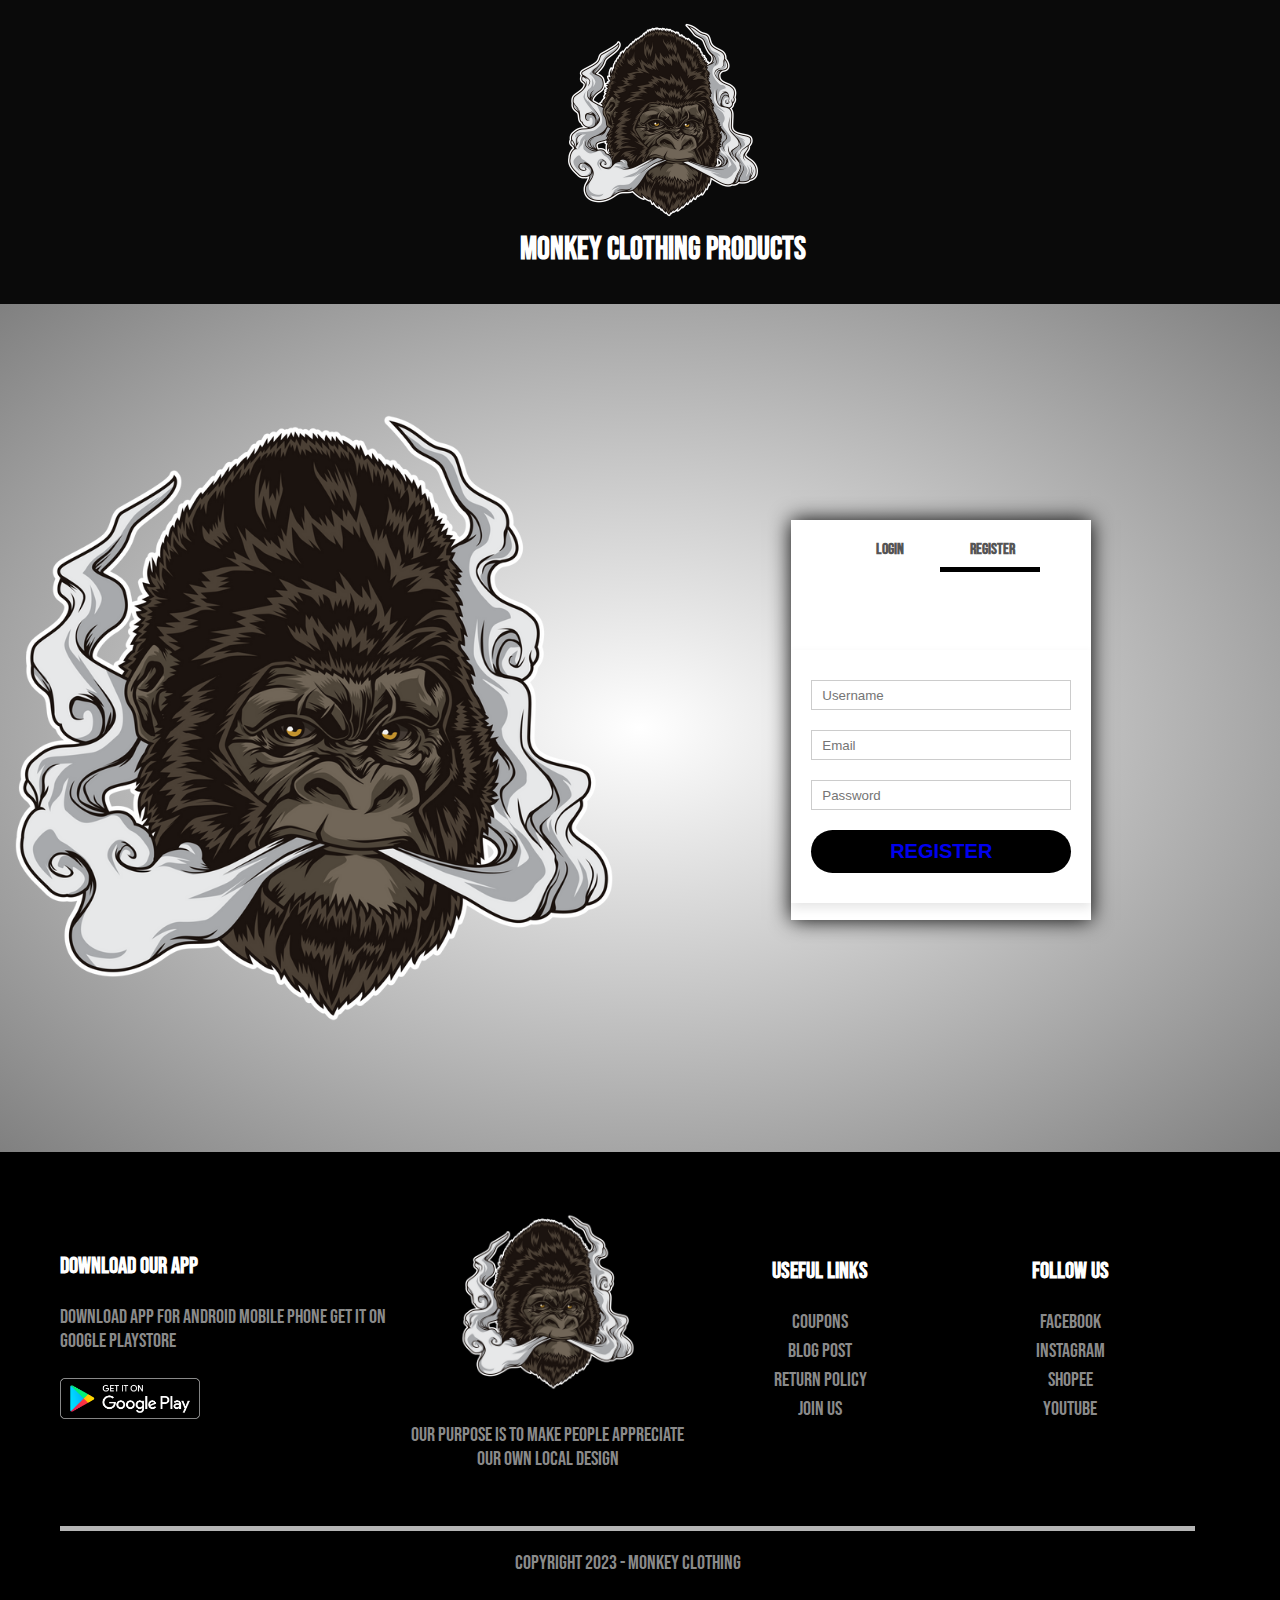
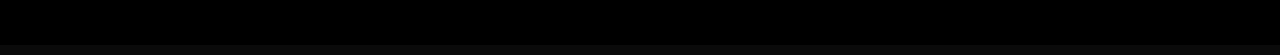
<file: index.html>
<!DOCTYPE html>
<html lang="en">
<head>
    <meta charset="utf-8">
    <meta name="viewport" content="width=device-width, initial-scale=1.0">
    <title>HCI TASK PERFORMANCE AND EXAM</title>
    <link rel="stylesheet" href="style.css">
    <link rel="preconnect" href="https://fonts.googleapis.com">
    <link rel="preconnect" href="https://fonts.gstatic.com" crossorigin>
    <link href="https://fonts.googleapis.com/css2?family=Bebas+Neue&display=swap" rel="stylesheet">
    <link rel="stylesheet" href="https://stackpath.bootstrapcdn.com/font-awesome/4.7.0/css/font-awesome.min.css">
</head>
<body>

<div class="navbar">
    <div class="logo-account">
        <a href=""><img src="image/mk.png" width="200px"></a>
        <center><h2>MONKEY CLOTHING PRODUCTS</h2></center>
    </div>
</div>

<!------------account-page---------->

<div class="account-page">
    <div class="container">
        <div class="row">
            <div class="col-2">
                <img src="image/mk.png" width="100%">
            </div>

            <div class="col-2">
                <div class="form-container">
                    <div class="form-btn">
                        <span onclick="login()">Login</span>
                        <span onclick="register()">Register</span>
                        <hr id="Indicator">
                    </div>

                    <form id="LoginForm">
                        <input type="text" id="UserName-field" placeholder="Username">
                        <input type="password" id="Password-field" placeholder="Password">
                        <input type="button" onclick="submitForm()" value="LOGIN">
                        <a href="#">Forgot Password</a>
                    </form>

                    <form id="RegForm">         
                        <input type="text" placeholder="Username">
						<input type="email" placeholder="Email">
						<input type="password" placeholder="Password">
                        <button type="button" class="btn" onclick="alert('THANK YOU FOR SIGNING UP!\nPlease complete the registration form to proceed!')">
                            <a href="register.html">REGISTER</a>
                        </button>
                    </form>
                </div>
            </div>
        </div>
    </div>
</div>

<!---------footer-------->

<div class = "footer">

			<div class = "container">

				<div class = "row">

					<div class = "footer-col-1">

						<h3>Download Our App</h3>
						<p>Download App for Android Mobile Phone Get it on Google Playstore</p>
						<div class = "app-logo">
						
							<a href="https://play.google.com/store/games?utm_source=apac_med&utm_medium=hasem&utm_content=Oct0121&utm_campaign=Evergreen&pcampaignid=MKT-EDR-apac-ph-1003227-med-hasem-py-Evergreen-Oct0121-Text_Search_BKWS-BKWS%7CONSEM_kwid_43700035189602388_creativeid_406915427895_device_c&gclid=Cj0KCQjwhLKUBhDiARIsAMaTLnE0hFxnJQBMhxY3-9vkl_NeWyA4WP4M4AeiHzNhteRb5Xe_YBC4YXgaAqW5EALw_wcB"><img src = "image/playstore.png"></a>
						</div>

					</div>
						<div class = "footer-col-2">

						<img src ="image/mk.png">
						<p>Our purpose is to make people appreciate our own local design</p>

					</div>
					<div class = "footer-col-3">

						<h3>Useful Links</h3>
						<ul>
							<li>Coupons</li>
							<li>Blog Post</li>
							<li>Return Policy</li>
							<li>Join Us</li>
						</ul>

					</div>
					<div class = "footer-col-4">

						<h3>Follow Us</h3>
						<ul>
							<li>Facebook</li>
							<li>Instagram</li>
							<li>Shopee</li>
							<li>Youtube</li>
						</ul>

					</div>
				</div>
  				<hr>
  				<p class ="Copyright">Copyright 2023 - MONKEY CLOTHING</p>
			</div>

		</div>	

<script>
	
	var MenuItems = document.getElementById("MenuItems");

	MenuItems.style.maxHeight = "0px";

	function menutoggle(){
		if(MenuItems.style.maxHeight == "0px")
		{
			MenuItems.style.maxHeight = "200px";
		}
		else 
		{
			MenuItems.style.maxHeight = "0px";
		}
	}

</script>

<script>
    function login() {
        document.getElementById("RegForm").style.transform = "translateX(300px)";
        document.getElementById("LoginForm").style.transform = "translateX(0)";
        document.getElementById("Indicator").style.transform = "translateX(0)";
    }

    function register() {
        document.getElementById("RegForm").style.transform = "translateX(0)";
        document.getElementById("LoginForm").style.transform = "translateX(300px)";
        document.getElementById("Indicator").style.transform = "translateX(100%)";
    }

    function submitForm() {
        var EnterName = document.getElementById("UserName-field").value;
        var EnterPass = document.getElementById("Password-field").value;

        if (EnterName === "KenianSheed" && EnterPass === "SaladinoTaskPerformance") {
            alert("SUCCESSFULLY LOGIN!!! Click OK to proceed!");
            
            window.location.href = "scrollbar.html";
        } else {
            alert("Wrong! Please check your input details and try again");
        }
    }
</script>



</body>
</html>
</file>
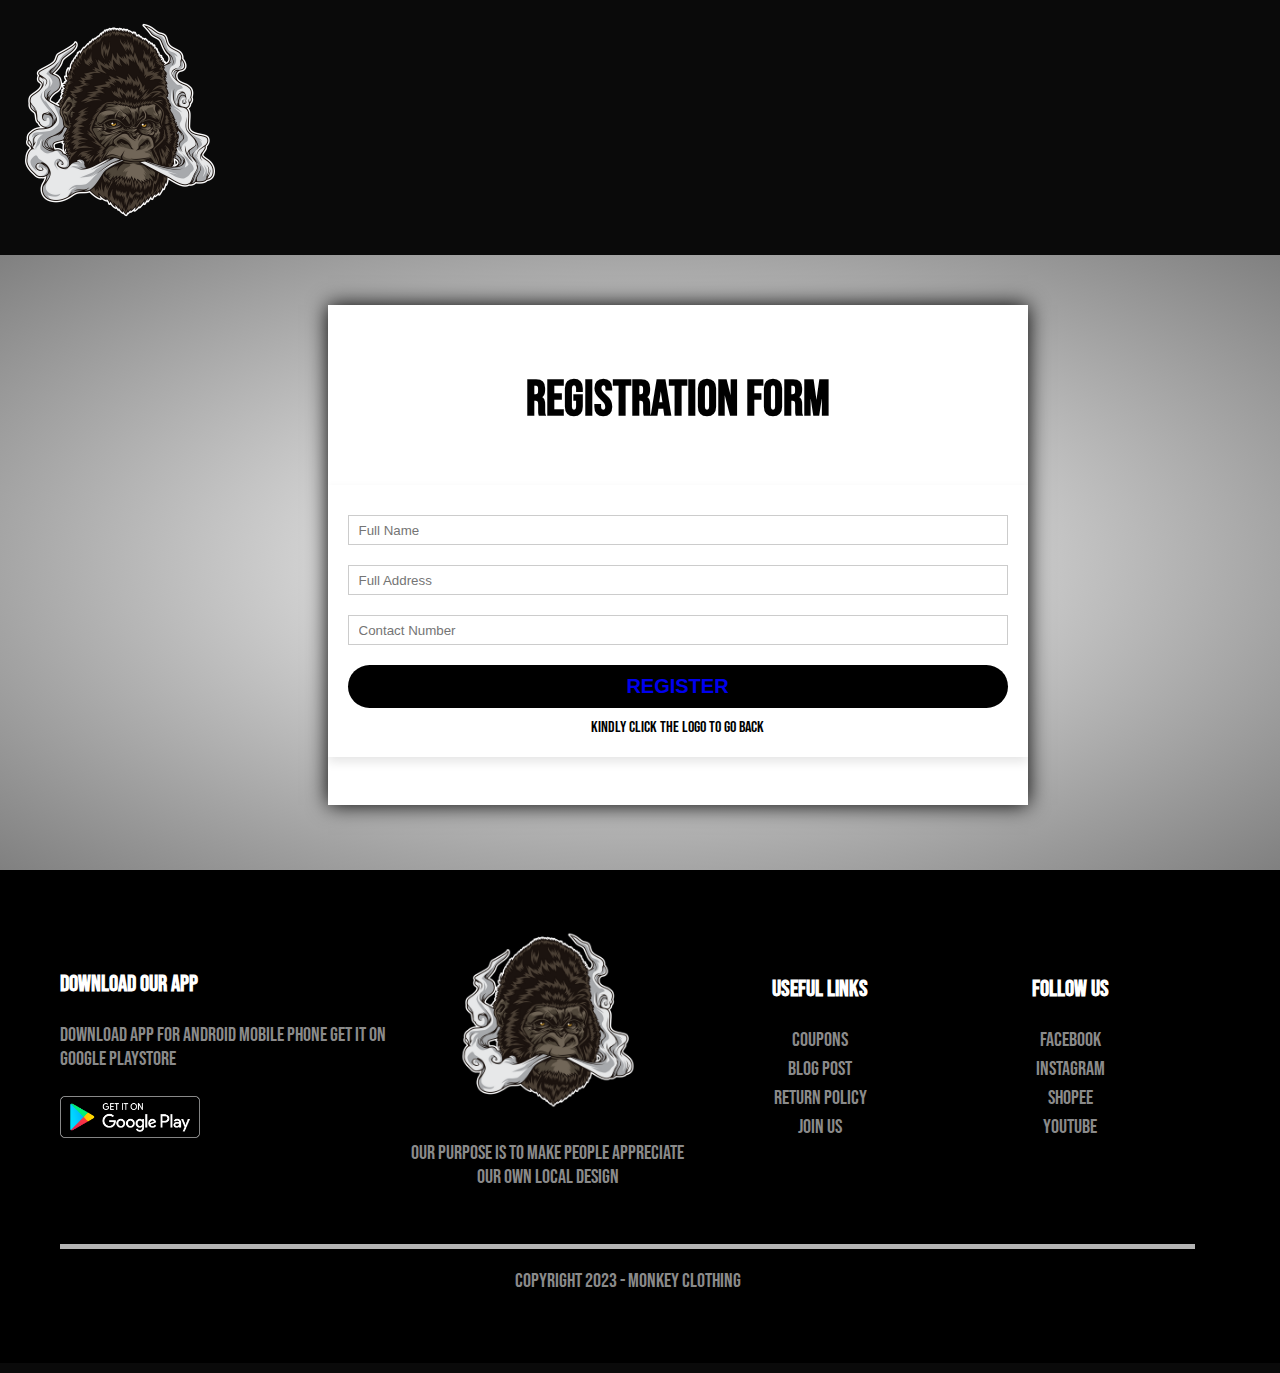
<file: register.html>
<!DOCTYPE html>
<html>
<head>
	<meta charset="utf-8">
	<meta name="viewport" content="width=device-width, initial-scale=1.0">
	<title>HCI TASKPERFORMANCE AND EXAM</title>
	<link rel="stylesheet"  href="style.css">
	<link rel="preconnect" href="https://fonts.googleapis.com">
<link rel="preconnect" href="https://fonts.gstatic.com" crossorigin>
<link href="https://fonts.googleapis.com/css2?family=Bebas+Neue&display=swap" rel="stylesheet">
<link rel="stylesheet" href="https://stackpath.bootstrapcdn.com/font-awesome/4.7.0/css/font-awesome.min.css">
</head>
<body>
	
	<div class="navbar">
		<div class="logo">
			<a href="index.html"><img src="image/mk.png" width="200px"></a>
		</div>
		
	</div>


	<!------------account-page---------->

	
  	<div class="account-page">
	<div class="container">
		<div class="row">
			<div class="col-2">
				
			</div>

			<div class="col-2">
				<div class="form-container-register">
					<div class="form-btn">
						
					<h1>REGISTRATION FORM</h1>
					</div>

				

					<form id="RegForm">
						<input type="text" placeholder="Full Name">
						<input type="email" placeholder="Full Address">
						<input type="number" placeholder="Contact Number">
						<button type="button" class="btn" ONCLICK="alert('THANKYOU FOR SIGNING UP!\nYou may now login your account!')
					"><a href="account.html">REGISTER</a></button>
						Kindly Click the Logo to go back
					</form>
				</div>
			</div>
		</div>
	</div>
</div>


<!---------footer-------->

<div class = "footer">

			<div class = "container">

				<div class = "row">

					<div class = "footer-col-1">

						<h3>Download Our App</h3>
						<p>Download App for Android Mobile Phone Get it on Google Playstore</p>
						<div class = "app-logo">
						
							<a href="https://play.google.com/store/games?utm_source=apac_med&utm_medium=hasem&utm_content=Oct0121&utm_campaign=Evergreen&pcampaignid=MKT-EDR-apac-ph-1003227-med-hasem-py-Evergreen-Oct0121-Text_Search_BKWS-BKWS%7CONSEM_kwid_43700035189602388_creativeid_406915427895_device_c&gclid=Cj0KCQjwhLKUBhDiARIsAMaTLnE0hFxnJQBMhxY3-9vkl_NeWyA4WP4M4AeiHzNhteRb5Xe_YBC4YXgaAqW5EALw_wcB"><img src = "image/playstore.png"></a>
						</div>

					</div>
						<div class = "footer-col-2">

						<img src ="image/mk.png">
						<p>Our purpose is to make people appreciate our own local design</p>

					</div>
					<div class = "footer-col-3">

						<h3>Useful Links</h3>
						<ul>
							<li>Coupons</li>
							<li>Blog Post</li>
							<li>Return Policy</li>
							<li>Join Us</li>
						</ul>

					</div>
					<div class = "footer-col-4">

						<h3>Follow Us</h3>
						<ul>
							<li>Facebook</li>
							<li>Instagram</li>
							<li>Shopee</li>
							<li>Youtube</li>
						</ul>

					</div>
				</div>
  				<hr>
  				<p class ="Copyright">Copyright 2023 - MONKEY CLOTHING</p>
			</div>

		</div>	




 


</body>
</file>
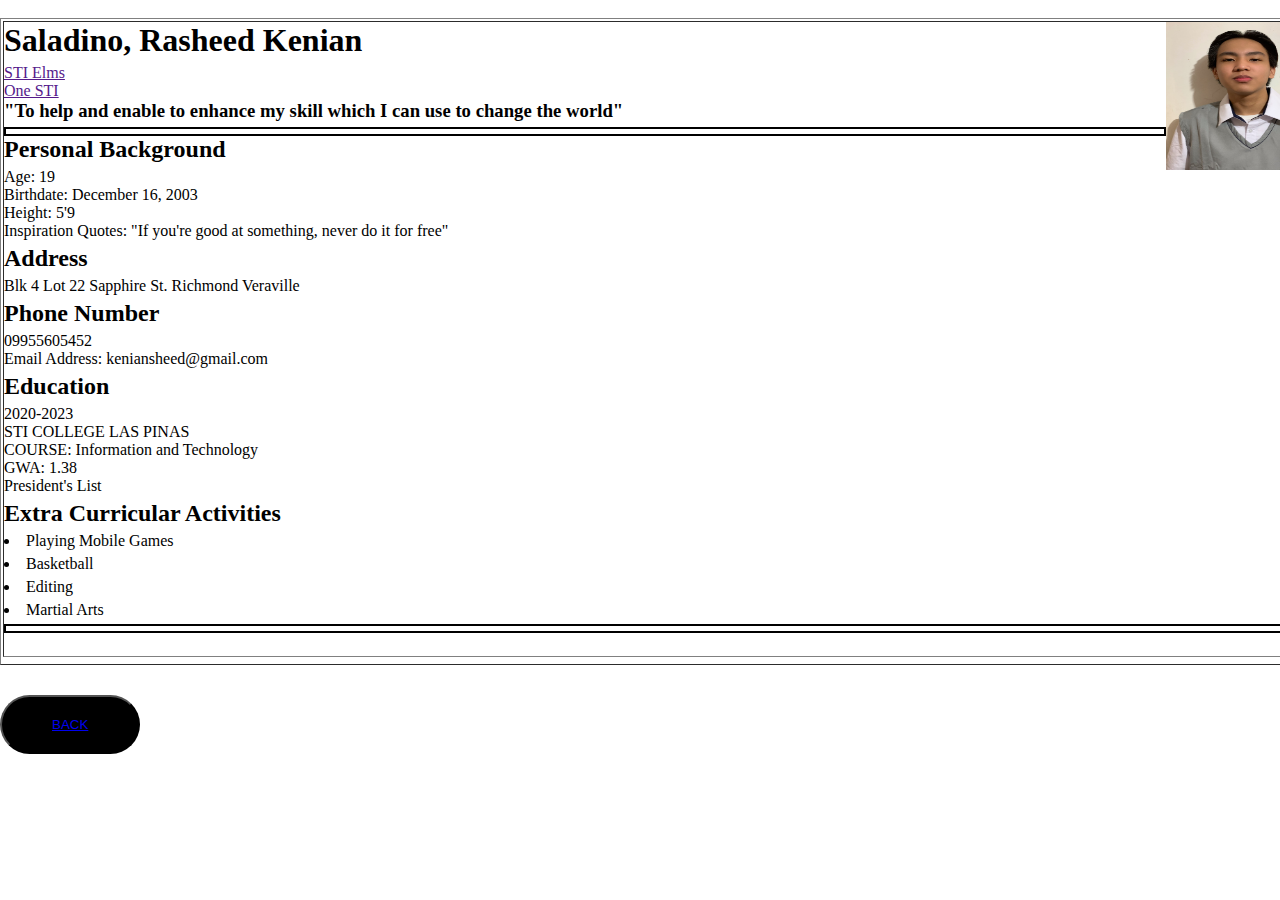
<file: resume.html>
<DOCTYPE! html>
<html>

<title> SALADINO RESUME </title>
<link rel="stylesheet"  href="sheed.css">



<body>
<table border = align = "right" = height: "1000" width = "1330">
<br>
<tr>
<td>
<img src = "image/rr.jpg" align = "right" = height = "153" width = "160">


<h1> Saladino, Rasheed Kenian </h1>
<a href "https://elms.sti.edu/"> STI Elms </a> <br> <a href "https://one.sti.edu/"> One STI </a>



<h3> "To help and enable to enhance my skill which I can use to change the world" </h3>
<hr style = "border : 2px solid black;">

<h2> Personal Background </h2>
<p> Age: 19 <br> Birthdate: December 16, 2003 <br>
Height: 5'9<br>
Inspiration Quotes: "If you're good at something, never do it for free"
</p>

<h2> Address </h2>
<p> Blk 4 Lot 22 Sapphire St. Richmond Veraville </p>


<h2> Phone Number </h2>
<p> 09955605452 <br>
Email Address: keniansheed@gmail.com </p>



<h2> Education </h2>
<p> 2020-2023 <br>
STI COLLEGE LAS PINAS<br>
COURSE: Information and Technology <br>
GWA: 1.38<br>
President's List </p>

<h2> Extra Curricular Activities </h2>
<li> Playing Mobile Games </li>
<li> Basketball </li>
<li> Editing </li>
<li> Martial Arts </li>
<hr style = "border : 2px solid black;">



</br>
</td>
</tr>
</table>


<button type="button" class="btn" ONCLICK="alert('PROCEEDING YOU TO PRODUCTS PAGE!')
"><a href="scrollbar.html">BACK</a></button>


</body>
</html>
</file>
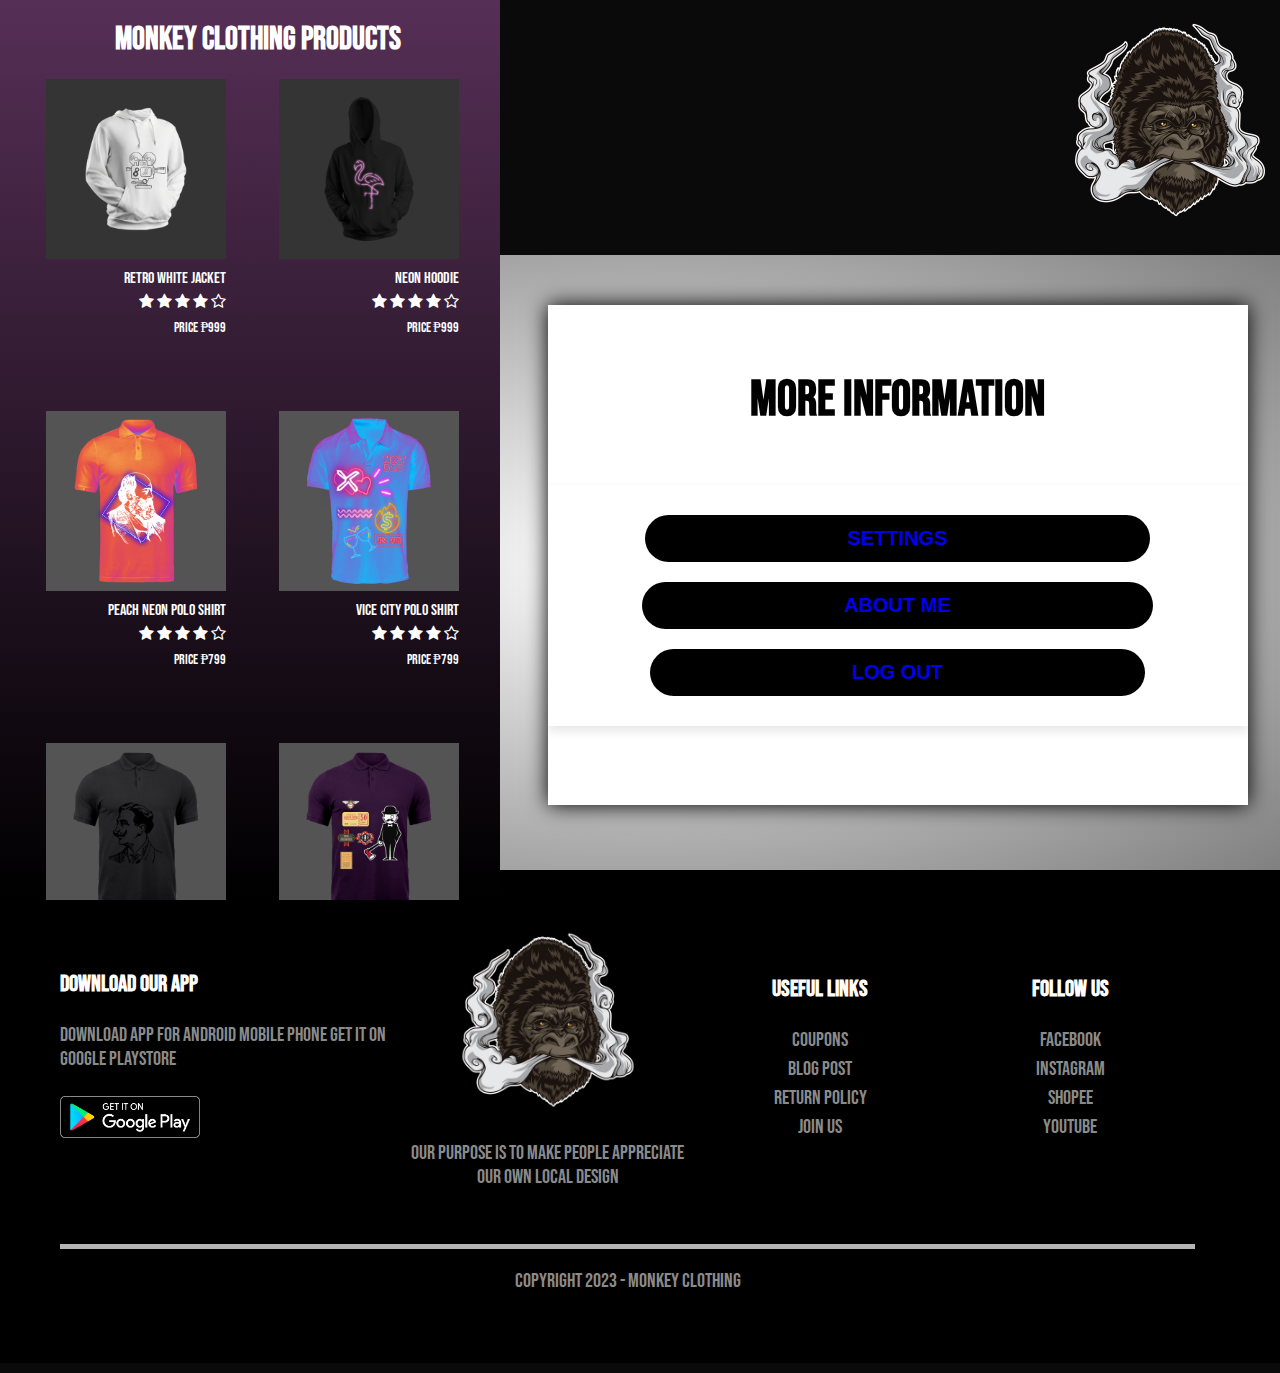
<file: scrollbar.html>
<!DOCTYPE html>
<html>
<head>
	<meta charset="utf-8">
	<meta name="viewport" content="width=device-width, initial-scale=1.0">
	<title>HCI TASKPERFORMANCE AND EXAM</title>
	<link rel="stylesheet"  href="style.css">
	<link rel="preconnect" href="https://fonts.googleapis.com">
<link rel="preconnect" href="https://fonts.gstatic.com" crossorigin>
<link href="https://fonts.googleapis.com/css2?family=Bebas+Neue&display=swap" rel="stylesheet">
<link rel="stylesheet" href="https://stackpath.bootstrapcdn.com/font-awesome/4.7.0/css/font-awesome.min.css">
</head>
<body>
	
	<div class="navbar">
		<div class="logo-bar">
			<a href="index.html"><img src="image/mk.png" width="200px"></a>
		</div>
		
	</div>



<nav class="sidebar">
	<center><h2>MONKEY CLOTHING PRODUCTS</h2></center>
<div class="scrollbox">
	<div class="scrollbox-inner">
		<div class="row">
		<div class="col-4">
			<a href="products-detail2.html"><img src="products/jacket11.png"></a>
			<h4>Retro White Jacket</h4>
			<div class="rating">
				<i class="fa fa-star"></i>
				<i class="fa fa-star"></i>
				<i class="fa fa-star"></i>
				<i class="fa fa-star"></i>
				<i class="fa fa-star-o"></i>
			</div>
			<p>Price ₱999</p>
		</div>
		<div class="col-4">
			<a href="products-detail2.html"><img src="products/jacket12.png"></a>
			<h4>Neon Hoodie</h4>
			<div class="rating">
				<i class="fa fa-star"></i>
				<i class="fa fa-star"></i>
				<i class="fa fa-star"></i>
				<i class="fa fa-star"></i>
				<i class="fa fa-star-o"></i>
			</div>
			<p>Price ₱999</p>
		</div>
		<div class="col-4">
			<a href="products-detail5.html"><img src="products/polo19.png"></a>
			<h4>Peach Neon Polo Shirt</h4>
			<div class="rating">
				<i class="fa fa-star"></i>
				<i class="fa fa-star"></i>
				<i class="fa fa-star"></i>
				<i class="fa fa-star"></i>
				<i class="fa fa-star-o"></i>
			</div>
			<p>Price ₱799</p>
		</div>
		<div class="col-4">
			<a href="products-detail5.html"><img src="products/polo17.png"></a>
			<h4>Vice City Polo Shirt</h4>
			<div class="rating">
				<i class="fa fa-star"></i>
				<i class="fa fa-star"></i>
				<i class="fa fa-star"></i>
				<i class="fa fa-star"></i>
				<i class="fa fa-star-o"></i>
			</div>
			<p>Price ₱799</p>
		</div>
		<div class="col-4">
			<a href="products-detail5.html"><img src="products/polo11.png"></a>
			<h4>60s Polo Shirt Vintage</h4>
			<div class="rating">
				<i class="fa fa-star"></i>
				<i class="fa fa-star"></i>
				<i class="fa fa-star"></i>
				<i class="fa fa-star"></i>
				<i class="fa fa-star-o"></i>
			</div>
			<p>Price ₱799</p>
		</div>
		<div class="col-4">
			<a href="products-detail5.html"><img src="products/polo13.png"></a>
			<h4>Bee Vintage Violet Polo Shirt</h4>
			<div class="rating">
				<i class="fa fa-star"></i>
				<i class="fa fa-star"></i>
				<i class="fa fa-star"></i>
				<i class="fa fa-star"></i>
				<i class="fa fa-star-o"></i>
			</div>
			<p>Price ₱1000</p>
		</div>
		<div class="col-4">
			<a href="products-detail2.html"><img src="products/jacket14.png"></a>
			<h4>Knight Moon</h4>
			<div class="rating">
				<i class="fa fa-star"></i>
				<i class="fa fa-star"></i>
				<i class="fa fa-star"></i>
				<i class="fa fa-star"></i>
				<i class="fa fa-star-o"></i>
			</div>
			<p>Price ₱1000</p>
		</div>
		<div class="col-4">
		<a href="products-detail3.html"><img src="products/longsleeve11.png"></a>
			<h4>Summer Outfit Longsleeve</h4>
			<div class="rating">
				<i class="fa fa-star"></i>
				<i class="fa fa-star"></i>
				<i class="fa fa-star"></i>
				<i class="fa fa-star"></i>
				<i class="fa fa-star-o"></i>
			</div>
			<p>Price ₱1,499</p>
		</div>
			<div class="col-4">
			<a href="products-detail3.html"><img src="products/longsleeve12.png"></a>
			<h4>Vice City Longsleeve</h4>
			<div class="rating">
				<i class="fa fa-star"></i>
				<i class="fa fa-star"></i>
				<i class="fa fa-star"></i>
				<i class="fa fa-star"></i>
				<i class="fa fa-star-o"></i>
			</div>
			<p>Price ₱1,499</p>
		</div>
		<div class="col-4">
			<a href="products-detail3.html"><img src="products/longsleeve13.png"></a>
			<h4>Musical Purple Longsleeve</h4>
			<div class="rating">
				<i class="fa fa-star"></i>
				<i class="fa fa-star"></i>
				<i class="fa fa-star"></i>
				<i class="fa fa-star"></i>
				<i class="fa fa-star-o"></i>
			</div>
			<p>Price ₱1,499</p>
		</div>
		<div class="row">
		<div class="col-4">
			<a href="products-detail3.html"><img src="products/longsleeve14.png"></a>
			<h4>Vintage Black Longsleeve</h4>
			<div class="rating">
				<i class="fa fa-star"></i>
				<i class="fa fa-star"></i>
				<i class="fa fa-star"></i>
				<i class="fa fa-star"></i>
				<i class="fa fa-star-o"></i>
			</div>
			<p>Price ₱1,999</p>
		</div>
		<div class="col-4">
			<a href="products-detail3.html"><img src="products/longsleeve15.png"></a>
			<h4>Vintage Blue Longsleeve</h4>
			<div class="rating">
				<i class="fa fa-star"></i>
				<i class="fa fa-star"></i>
				<i class="fa fa-star"></i>
				<i class="fa fa-star"></i>
				<i class="fa fa-star-o"></i>
			</div>
			<p>Price ₱1,999</p>
		</div>
		<div class="col-4">
			<a href="products-detail3.html"><img src="products/longsleeve16.png"></a>
			<h4>Vintage Latte Longsleeve</h4>
			<div class="rating">
				<i class="fa fa-star"></i>
				<i class="fa fa-star"></i>
				<i class="fa fa-star"></i>
				<i class="fa fa-star"></i>
				<i class="fa fa-star-half"></i>
			</div>
			<p>Price ₱1,999</p>

		</div>
		<div class="col-4">
			<a href="products-detail3.html"><img src="products/longsleeve17.png"></a>
			<h4>Vintage Aura Longsleeve</h4>
			<div class="rating">
				<i class="fa fa-star"></i>
				<i class="fa fa-star"></i>
				<i class="fa fa-star"></i>
				<i class="fa fa-star"></i>
				<i class="fa fa-star-o"></i>
			</div>
			<p>Price ₱1,999</p>
		</div>
		<div class="col-4">
			<a href="products-detail4.html"><img src="products/shirt11.png"></a>
			<h4>Neon Tree Shirt</h4>
			<div class="rating">
				<i class="fa fa-star"></i>
				<i class="fa fa-star"></i>
				<i class="fa fa-star"></i>
				<i class="fa fa-star"></i>
				<i class="fa fa-star-o"></i>
			</div>
			<p>Price ₱899</p>
		</div>
		<div class="col-4">
			<a href="products-detail4.html"><img src="products/shirt12.png"></a>
			<h4>Downfall Green Shirt</h4>
			<div class="rating">
				<i class="fa fa-star"></i>
				<i class="fa fa-star"></i>
				<i class="fa fa-star"></i>
				<i class="fa fa-star"></i>
				<i class="fa fa-star-o"></i>
			</div>
			<p>Price ₱899</p>
		</div>
		<div class="col-4">
			<a href="products-detail4.html"><img src="products/shirt13.png"></a>
			<h4>Marilyn Monroe Retro Edition</h4>
			<div class="rating">
				<i class="fa fa-star"></i>
				<i class="fa fa-star"></i>
				<i class="fa fa-star"></i>
				<i class="fa fa-star"></i>
				<i class="fa fa-star-o"></i>
			</div>
			<p>Price ₱899</p>
		</div>
		<div class="col-4">
			<a href="products-detail4.html"><img src="products/shirt14.png"></a>
			<h4>Pop Retro Shirt</h4>
			<div class="rating">
				<i class="fa fa-star"></i>
				<i class="fa fa-star"></i>
				<i class="fa fa-star"></i>
				<i class="fa fa-star"></i>
				<i class="fa fa-star-o"></i>
			</div>
			<p>Price ₱799</p>
		</div>
		<div class="col-4">
			<a href="products-detail4.html"><img src="products/shirt15.png"></a>
			<h4>Sunset Boulevard Shirt</h4>
			<div class="rating">
				<i class="fa fa-star"></i>
				<i class="fa fa-star"></i>
				<i class="fa fa-star"></i>
				<i class="fa fa-star"></i>
				<i class="fa fa-star-o"></i>
			</div>
			<p>Price ₱799</p>
		</div>
		<div class="col-4">
			<a href="products-detail4.html"><img src="products/shirt16.png"></a>
			<h4>Vector Retro Shirt</h4>
			<div class="rating">
				<i class="fa fa-star"></i>
				<i class="fa fa-star"></i>
				<i class="fa fa-star"></i>
				<i class="fa fa-star"></i>
				<i class="fa fa-star-o"></i>
			</div>
			<p>Price ₱799</p>
		</div>
		<div class="col-4">
			<a href="products-detail4.html"><img src="products/shirt17.png"></a>
			<h4>Violet Shack Shirt</h4>
			<div class="rating">
				<i class="fa fa-star"></i>
				<i class="fa fa-star"></i>
				<i class="fa fa-star"></i>
				<i class="fa fa-star"></i>
				<i class="fa fa-star-o"></i>
			</div>
			<p>Price ₱799</p>
		</div>
	</div>
</div>
</nav>



<!------------account-page---------->



	<div class="account-page">
	<div class="container">
		<div class="row">
			<div class="col-2">
				
			</div>

			<div class="col-2">
				<div class="form-container-scrollbar">
					<div class="form-btnn">
						
					<h1>MORE INFORMATION</h1>
					</div>

				

					<form id="RegForm">
						
						<button type="button" class="btnn" ONCLICK="alert('Proceeding you in settings page!\nClick ok to continue!')
					"><a href="register.html">SETTINGS</a></button><br>
					<button type="button" class="btnn" ONCLICK="alert('Great! Know more about me!\nClick ok to continue!')
					"><a href="resume.html">ABOUT ME</a></button><br>
					<button type="button" class="btnn" ONCLICK="alert('I HOPE YOU ENJOY SEE US AGAIN!\nSigning out, Click ok to proceed!')
					"><a href="account.html">LOG OUT</a></button>
						
					</form>
				</div>
			</div>
		</div>
	</div>
</div>


<!---------footer-------->

<div class = "footer">

			<div class = "container">

				<div class = "row">

					<div class = "footer-col-1">

						<h3>Download Our App</h3>
						<p>Download App for Android Mobile Phone Get it on Google Playstore</p>
						<div class = "app-logo">
						
							<a href="https://play.google.com/store/games?utm_source=apac_med&utm_medium=hasem&utm_content=Oct0121&utm_campaign=Evergreen&pcampaignid=MKT-EDR-apac-ph-1003227-med-hasem-py-Evergreen-Oct0121-Text_Search_BKWS-BKWS%7CONSEM_kwid_43700035189602388_creativeid_406915427895_device_c&gclid=Cj0KCQjwhLKUBhDiARIsAMaTLnE0hFxnJQBMhxY3-9vkl_NeWyA4WP4M4AeiHzNhteRb5Xe_YBC4YXgaAqW5EALw_wcB"><img src = "image/playstore.png"></a>
						</div>

					</div>
						<div class = "footer-col-2">

						<img src ="image/mk.png">
						<p>Our purpose is to make people appreciate our own local design</p>

					</div>
					<div class = "footer-col-3">

						<h3>Useful Links</h3>
						<ul>
							<li>Coupons</li>
							<li>Blog Post</li>
							<li>Return Policy</li>
							<li>Join Us</li>
						</ul>

					</div>
					<div class = "footer-col-4">

						<h3>Follow Us</h3>
						<ul>
							<li>Facebook</li>
							<li>Instagram</li>
							<li>Shopee</li>
							<li>Youtube</li>
						</ul>

					</div>
				</div>
  				<hr>
  				<p class ="Copyright">Copyright 2023 - MONKEY CLOTHING</p>
			</div>

		</div>		


</body>
</file>
<file: style.css>
*{
	margin: 0;
	padding: 0;
	box-sizing: border-box;
	padding-bottom: 5px;
}
body{
	font-family: 'Bebas Neue', cursive;
	background-color: #0A0A0A;
}

.navbar{
	display: flex;
	align-items: center;
	padding: 20px;
}
nav{
	flex:1;
	text-align: right;
}
nav ul{
	display: inline-block;
	margin-bottom: 70px;
	list-style-type: none;
}
nav ul li{
	font-size: 30px;
	display: inline-block;
	margin-right: 20px;
}
a{
	text-decoration: none;
	color: #0;
}
p{
	color: #ff0000;
}
.container{
	max-width: 1300px;
	margin: auto;
	padding left: 25px;
	padding-right: 25px;
}
.logo-bar{
	
	margin-left: 1050px;
}
.logo-account{
	text-align: center;
	margin-left: 500px;
}

.row{
	display: flex;
	align-items: center;
	flex-wrap: wrap;
	justify-content: space-around;
}

.col-9 img{
	max-width: 100%;
	padding: 50px 0;
	margin-left: 20px;
	margin-top: 100px;
}

.col-2{
	flex-basis: 50%;
	min-width: 300px;
}
.col-2 img{
	max-width: 100%;
	padding: 50px 0;
}
.col-2 h1{
	font-size:50px;
	line-height: 100px;
	margin: 25px 0;
}

.btn{
	display: inline-block;
	background: #000000;
	color: #ffffff;
	padding: 10px 30px;
	margin: 30px 0;
	border-radius:30px;
	transition: background 0.5s;
}
.btnn{
	display: inline-block;
	background: #000000;
	color: #ffffff;
	padding: 10px 200px;
	margin: 10px 0;
	border-radius: 30px;
	transition: background 0.5s;
}
.btnnn{
	display: inline-block;
	background: #000000;
	color: #ffffff;
	padding: 10px 200px;
	margin: 10px 0;
	border-radius: 30px;
	transition: background 0.5s;
}
.cart-icon{
	margin-bottom: 70px;
}
.btn:hover{
	background: #808080;
}
.header{
	background-image: url("image/pxfuel.jpg"); 
	background-repeat: no-repeat;
	background-size: cover;
	background-position: center;
}
.header .row{
	margin-top: 90px;
	
}
.categories{
	margin: 70px 0;
	background-image: url("image/pxfuel.jpg"); 
	background-repeat: no-repeat;
	background-size: cover;
	background-position: center;
}
.col-3{
	flex-basis: 30%;
	min-width: 250px;
	margin-bottom: 30px;
}
.col-3 img{
	width: 100%;
}
.small-container{
	max-width: 1450px;
	margin: auto;
	padding-left: 25px;
	padding-right: 25px;
	background-image: url("image/pxfuel1.jpg"); 
}
.col-4{
	flex-basis: 25%;
	padding: 10px;
	min-width: 200px;
	margin-bottom: 50px;
}
.col-4 img{
	width: 100%;
}
.title{
	text-align: center;
	margin: 0 auto 80px;
	position: relative;
	line-height: 60px;
	color: #ffffff;
}
.title:after{
	content: '';
	background: #ffffff;
	width: 80px;
	height: 5px;
	border-radius: 5px;
	position: absolute;
	bottom: 0;
	left: 50%;
	transform: translateX(-50%);
}
h1{
	color: #000000;
}
h2{
	font-size: 32px;
	color: #fff;
}
h3{
	color: #ffffff;
}
h4{
	color: #ffffff;
	font-weight: normal;
}
h5{
	color: #c8a951;
}
p{
	color: #ffffff;
}
.col-4 P{
	font-size: 14px;
}
.rating .fa{
	color:#ffffff;
}
.col-4:hover{
	transform:translateY(-5px);

}

.offer{
	background: radial-gradient(#fff,#808080);
	margin-top: 50px;
	padding: 20px 0;
}

.col-2 .offer img{
	padding: 50px;
}

small{
	color: #ffffff;
}
/*------------offer------------*/
.offer{
	background: radial-gradient(#fff,#808080);
	margin-top: 80px;
	padding: 30px 0;
}

.col-2 .offer-img{
	padding: 50px;
}

small{
	color: #555;

}

/*------------testimonial------------*/

.testimonial{
	padding-top: 100px;
}
.testimonial .col-3{
	text-align: center;
	padding: 40px 20px;
	box-shadow: 0 0 20px 0px rgba(0, 0, 0,0.1);
	cursor: pointer;
	transition: transform 0.5s;
}
.testimonial .col-3 img{
	width: 50px;
	margin-top: 20px;
	border-radius: 50%;
}
.testimonial .col-3:hover{
	transform: translateY(10px);
}
.fa.fa-quote-left{
	font-size: 34px;
	color: #ff523b;
}
.col-3 p{
	font-size: 12px;
	margin: 12px 0;
	color: #777;
}
.testimonial .col-3 h3{
	font-weight: 600;
	color: #555;
	font-size: 16px;
}



/*---------brands--------*/
.brands{
	margin: 30px auto;
}
.col-5{
	width: 160px;
}
.col-5 img{
	width: 80%;
	cursor: pointer;
	filter: grayscale(100%);
}
.col-5 img:hover{
	filter: grayscale(0);
}
/*---------footer--------*/
.footer{
	background: #000;
	color: #8a8a8a;
	font-size: 20px;
	padding: 60px;
}

.footer p{
	color: #8a8a8a;
}
.footer h3{
	color: #fff;
	margin-bottom: 20px;
}

.footer-col-1, .footer-col-2, .footer-col-3, .footer-col-4{
	min-width: 250px;
	margin-bottom: 20px;
}


.footer-col-1{
	flex-basis: 30%;

}
.footer-col-2{
	flex: 1;
	text-align: center;
}
.footer-col-2 img{
	width: 180px;
	margin-bottom: 20px;
}
.footer-col-3, .footer-col-4{
	flex-basis: 12%;
	text-align: center;
}  
ul{
	list-style-type: none;
}
.app-logo{
	margin-top: 20px;
}
.app-logo img{
	width: 140px;
}
.footer hr{
	border: none;
	background: #b5b5b5;
	height: 1px;
	margin: 20px 0;
}
.Copyright{
	text-align: center;
}

.menu-icon{
	width: 30px;
	margin-left: 20px;
	margin-bottom: 70px;
	display: none;
}

@media only screen and (max-width: 800px){

	nav ul{
		position: absolute;
		top: 120px;
		left: 0;
		background: #333;
		width: 100%;

		overflow: hidden;
		transition: max-height 0.5s;
	}
	nav ul li{
		display: block;
		margin-right: 50px;
		margin-top: 10px;
		margin-bottom: 10px;
	}
	nav ul li a{
		color: #fff;
	}
	.menu-icon{
		display: block;
		cursor: pointer;
	}
}

/*-------------------all products page----------------*/ 

.row-2{
	justify-content: space-between;
	margin: 100px auto 50px;
}
select{
	border: 1px solid #ff523b;
	padding: 5px;
}
select:focus{
	outline: none;
}
.page-btn{
	margin: 0 auto 80px;
}

.page-btn span{
	color: #000000;
	display: inline-block;
	border: 1px solid #ff523b;
	margin-left: 10px;
	width: 40px;
	height: 40px;
	text-align: center;
	line-height: 40px;
	cursor: pointer;
}

.page-btn span:hover{
	background: #ff523b;
	color: #fff;
}

/*-------------------dropdown menu----------------*/

.container20{
	
	padding: 5px;
	justify-content: space-between;
	margin: 50px auto 50px;
	margin-right: 50px;	
	margin-top: -100px;
    width:200px;

    position: relative;

}

.click{

    background-color: #f85f73;

}

.click:hover {

    background-color: #B71C1C;

}

.click,.links {

    padding: 12px;

    font-size: 1.2em;

    font-family: futura Md BT;

    border: none;

    outline: none;

    width:200px;
    

    color:#fff;

    transition: 0.3s;

}

.list {

    position: absolute;

    transform: scaleY(0);

    transform-origin: top;

    transition: 0.3s;

}

.newlist {

    transform: scaleY(1);

}

.links {

    background-color: #283c63;

}

.links:hover {

    background-color: #01579B;

    transform: scale(1.1);

} 

/*-----------single product details-----------*/

.single-product{
	margin-top: 80px;
}

.single-product .col-2 img{
	padding: 0;
}

.single-product .col-2{
	padding: 20px;
}

.single-product h4{
	margin: 20px 0;
	font-size: 22px;
	font-weight: bold;
}
.single-product select{
	display: block;
	padding: 10px;
	margin-top: 20px;
}
.single-product input{
	width: 50px;
	height: 40px;
	padding-left: 10px;
	font-size: 20px;
	margin-right: 10px;
	border: 1px solid #ff523b;
}

input:focus{
	outline: none;
}

.single-product .fa{
	color: #ff523b;
	margin-left: 10px;
}

.small-img-row{
	display: flex;
	justify-content: space-between;
}

.small-img-col{
	flex-basis: 24%;
	cursor: pointer;
}


/*----------------cart items---------------*/

.cart-page{
	margin: 80px auto;
}

table{
	width: 100%;
	border-collapse: collapse;
}
.cart-info{
	display: flex;
	flex-wrap: wrap;
}

th{
	text-align: left;
	padding: 5px;
	color: #fff;
	background: #ff523b;
	font-weight: normal;
}

td{
	padding: 10px 5px;
}

td input{
	width: 40px;
	height: 30px;
	padding: 5px;
}

td a{
	color: #ff523b;
	font-size: 12px;
}

td img{
	width: 80px;
	height: 80px;
	margin-right: 10px;
}

.total-price{
	display: flex;
	justify-content: flex-end;
}

.total-price table{
	border-top: 3px solid #ff523b;
	width: 100%;
	max-width: 350px;
}

td:last-child{
	text-align: right;
}

th:last-child{
	text-align: right;
}


/*----------------account-page---------------*/


.account-page {
    padding: 50px 0;
    background: radial-gradient(#fff, #808080);
}

.form-container {
    background: #fff;
    width: 300px;
    height: 400px;
    position: relative;
    text-align: center;
    padding: 20px 0;
    margin: auto;
    box-shadow: 0 0 20px 0 rgba(0, 0, 0, 1.0);
    overflow: hidden;
    transition: transform 0.5s ease-in-out;
}

.form-container span {
    font-weight: bold;
    padding: 0 10px;
    color: #555;
    cursor: pointer;
    width: 100px;
    display: inline-block;
}

.form-btn {
    display: inline-block;
}

.form-container form {
    max-width: 300px;
    padding: 0 20px;
    position: absolute;
    top: 130px;
    transition: transform 2s;
}

form input {
    width: 100%;
    height: 30px;
    margin: 10px 0;
    padding: 0 10px;
    border: 1px solid #ccc;
}

form .btn {
    width: 100%;
    border: none;
    cursor: pointer;
    margin: 10px 0;
}

form .btn:focus {
    outline: none;
}

#LoginForm {
    transform: translateX(-300%);
}

#RegForm {
    transform: translateX(0);
}

form a {
    font-size: 20px;
}

#Indicator {
    width: 100px;
    border: none;
    background: #000000;
    height: 3px;
    margin-top: 8px;
    transform: translateX(100px);
    transition: transform 2s ease-in-out;
}
.form-container-register{
	background: #fff;
	width: 700px;
	height: 500px;
	position: relative;
	text-align: center;
	padding: 20px 0;
	margin-left: -300px;
	box-shadow: 0 0 20px 0 rgba(0, 0, 0, 1.0);
	overflow: hidden;
}
.form-container-scrollbar{
	background: #fff;
	width: 700px;
	height: 500px;
	position: relative;
	text-align: center;
	padding: 20px 0;
	margin-left: -80px;
	box-shadow: 0 0 20px 0 rgba(0, 0, 0, 1.0);
	overflow: hidden;
}

/*--------------------about us---------------*/


.about{
	width: 100%;
	padding: 78px 0px;
	background-color: #000000;
}

.about img{
	height: auto;
	width: 420px;
}

.about-text{
	width: 550px;

}

.main{
	width: 1130px;
	max-width: 95%;
	margin: 0 auto;
	display: flex;
	align-items: center;
	justify-content: space-around;
}

.about-text h1{
	color: white;
	font-size: 80px;
	text-transform: capitalize;
	margin-bottom: 20px;
}

.about-text h5{
	color: white;
	font-size: 25px;
	text-transform: capitalize;
	margin-bottom: 25px;
	letter-spacing: 2px;
}

span{
	color: #ffffff;
}

.about-text p{
	color: #fcfc;
	letter-spacing: 1px;
	line-height: 28px;
	font-size: 18px;
	margin-bottom: 45px;
}

button{
	background: #000080;
	color: white;
	text-decoration: none;
	border: 2px solid transparent;
	font-weight: bold;
	padding: 13px 30px;
	border-radius: 30px;
	transition: .4s;
}

button:hover{
	background: transparent;
	border: 2px solid #ffffff;
	cursor: pointer;
}

.title1{
	font-size: 80px;
	text-align: center;
	margin: 80px;
	position: relative;
	line-height: 100px;
	color: #555;
}

.title1:after{
	content: '';
	background: #808080;
	width: 700px;
	height: 5px;
	border-radius: 5px;
	position: absolute;
	bottom: 0;
	left: 50%;
	transform: translateX(-50%);
}

/*------------------------scrollbar--------------------------*/

::-webkit-scrollbar{
	width: 5px;
}

::-webkit-scrollbar-thumb{
	background: #fff;
	border-radius: 10px;
}

.sidebar{
	position: fixed;
	top: 0;
	left: 0;
	width: 500px;
	height: 100%;
	background: linear-gradient(#562f56, #000);
	display: flex;
	flex-direction: column;
	padding: 20px 5px 0 20px;
}
.scrollbox{
	overflow: auto;
	padding-right: 10px;
}


.scrollbox-inner{

}


/*------------------------contact us--------------------------*/


header{
	font-size: 25px;
    margin-top: 110px;
    position: absolute;
    text-align: center;
    width: 75%;
    left: 12%;
    top: 2rem;
}
header h1{
    font-size: 50px;
}
.empty{
    width: 100%;
    height: 200vh;
    background-color: rgba(0,0,0,0.5);
    position: absolute;
    top: 0px;
    left: 0;
    z-index: -1;
}

.content{
    display: flex;
    min-height: 110vh;
}
.content section{
    margin-top: 8vh;
    margin-left: 20vh;
}
.content-form{
	font-size: 20px;
	margin-top: 4rem;
    margin-bottom: 4rem;
}
section i{
    border-radius: 50%;
    width: 40px;
    height: -40px;
    background-color: rgba(255,255,255,0.8);
    color: black;
    text-align: center;
}
.form{
	font-size: 20px;
	margin-top: 100px;
    display: flex;
    position: absolute;
    top: 0;
    left: 0;
    margin-left: 50%;
    justify-content: center;
    align-items: center;
    min-height: 120vh;
}



.form .contact-form input{
    width: 30rem;
    background-color: transparent;
    border: 0px;
    border: transparent;
    margin: 20px;
    padding: 10px;
    font-size: 18px;
    border-bottom: 2px solid #fff;
}
.form .contact-form input ~ span{
    position: absolute;
    left: 20px;
    transition: 0.9s ease-in-out;
    margin-top: 10px;
}
.form .contact-form input:focus ~span{
    transform: translateY(-20px);
    pointer-events: none;
}
.form .contact-form textarea{
    width: 30rem;
    border: 0px;
    background-color: transparent;
    margin: 20px;
    font-size: 17px;
    border-bottom: 2px solid white;
}
.form .contact-form textarea ~ span
{
    position: absolute;
    left: 20px;
    margin-top: 10px;
    transition: 0.9s ease-in-out;
}
.form .contact-form textarea:focus ~span{
    transform: translateY(-20px);
    pointer-events: none;
}
.form .contact-form input[type=submit]{
    background-color: dodgerblue;
    border: 2px solid dodgerblue;
    font-size: 18px;
    width: 50%;
    height: 40px;
    margin-top: -5px;
}
.form .contact-form input[type=submit]:hover{
    background-color: transparent;
    color: dodgerblue;
}
.media{
    position: absolute;
    top: 100vh;
    right: 20vh;
    display: flex;
    list-style: none;
}
.media li{
    margin: 20px 30px;
    color: #000000;
}
@media screen and (max-width: 900px){
    body{
        background-repeat: repeat-y;
        overflow: auto;
    }
    header{
        position: absolute;
        left: 0;
        top: 20%;
        width: 100%;
    }
    .empty{
        height: 210vh;
    }
    .form{
        position: absolute;
        top: 100vh;
        margin-left: 10%;
    }
    .content-form{
        display: grid;
        grid-template-columns: repeat(3, 1fr);
        grid-gap: 0;
        margin-top: 53vh;
        margin-left: 10vh;
    }
    .content section{
        margin-top: 0vh;
        margin-left: 0vh;
    }
    .media{
        position: absolute;
        top: 190vh;
        right: 30px;
    }
}

/*----------------payment page---------------*/

.payment-page{
  font-family: 'Poppins', sans-serif;
  margin:0; padding:0;
  box-sizing: border-box;
  outline: none; border:none;
  text-transform: capitalize;
  transition: all .2s linear;
}

.containerxd{
  display: flex;
  justify-content: center;
  align-items: center;
  padding:25px;
  min-height: 100vh;
  background: linear-gradient(90deg, #2ecc71 60%, #27ae60 40.1%);
}

.container form{
  padding:20px;
  width:700px;
  background: #fff;
  box-shadow: 0 5px 10px rgba(0,0,0,.1);
}

.container form .row10{
  display: flex;
  flex-wrap: wrap;
  gap:15px;
}

.container form .row .col200{
  flex:1 1 250px;
}

.container form .row .col200 .title{
  font-size: 20px;
  color:#333;
  padding-bottom: 5px;
  text-transform: uppercase;
}

.container form .row10 .col .inputBox1{
  margin:15px 0;
}

.container form .row10 .col200 .inputBox1 span{
  margin-bottom: 10px;
  display: block;
}

.container form .row10 .col200 .inputBox1 input{
  width: 100%;
  border:1px solid #ccc;
  padding:10px 15px;
  font-size: 15px;
  text-transform: none;
}

.container form .row10 .col200 .inputBox1 input:focus{
  border:1px solid #000;
}

.container form .row10 .col200 .flex{
  display: flex;
  gap:15px;
}

.container form .row10 .col200 .flex .inputBox1{
  margin-top: 5px;
}

.container form .row10 .col200 .inputBox1 img{
  height: 34px;
  margin-top: 5px;
  filter: drop-shadow(0 0 1px #000);
}

.container form .submit-btn{
  width: 100%;
  padding:12px;
  font-size: 17px;
  background: #27ae60;
  color:#fff;
  margin-top: 5px;
  cursor: pointer;
}

.container form .submit-btn:hover{
  background: #2ecc71;
}






@media only screen and (max-width: 600px){
	.row{
		text-align: center;
	}
	.col-2, .col-3, .col-4{
		flex-basis: 100% ;
	}
	.single-product .row{
		text-align: left;
	}
	.single-product .col-2{
		padding: 20px 0;
	}
	.single-product h1{
		font-size: 26px;
		line-height: 32px;
	}
	.cart-info p{
		display: none;
	}
	.about{
		text-align: center;
		align-items: center;
		justify-content: center;
	}
	.about img{
		display: none;
	}
	.form .contact-form{
		text-align: center;
	}
	.content-form{
		justify-content: center;
		font-size: 15px;
	}
	.container20{
		padding: 70px;
		margin-left: 1px;
	}
}
</file>
<file: sheed.css>
*{
	margin: 0;
	padding: 0;
	box-sizing: border-box;
	padding-bottom: 5px;
}
body{
	font-family: 'Bebas Neue', cursive;
	background-color: #ffffff;
}
.btn{
	display: inline-block;
	background: #000000;
	color: #ffffff;
	padding: 20px 50px;
	margin: 30px 0;
	border-radius:30px;
	transition: background 0.5s;
}
.btn:hover{
	background: #808080;
}
.form-container-register{
	background: #fff;
	width: 700px;
	height: 500px;
	position: relative;
	text-align: center;
	padding: 20px 0;
	margin-left: -300px;
	box-shadow: 0 0 20px 0 rgba(0, 0, 0, 1.0);
	overflow: hidden;
}
</file>
